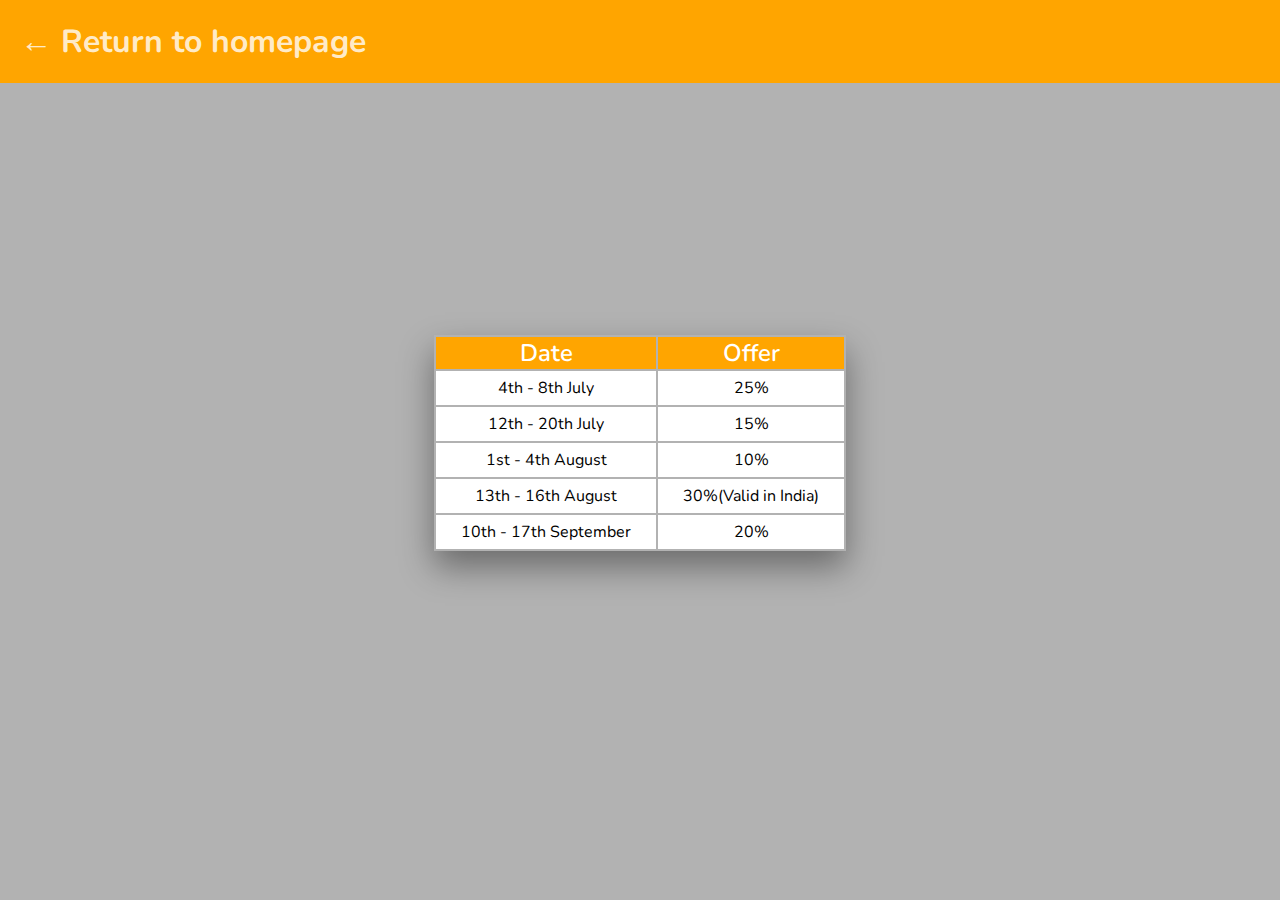
<file: list.html>
<!DOCTYPE html>
<html lang="en">
<head>
  <meta charset="UTF-8">
  <meta http-equiv="X-UA-Compatible" content="IE=edge">
  <meta name="viewport" content="width=device-width, initial-scale=1.0">
  <title>YourSalon | Offers</title>
  <style>
    @import url('https://fonts.googleapis.com/css2?family=Nunito:wght@200;300;400;600;700&display=swap');
    *{
      margin: 0;
      padding: 0;
      font-family: 'Nunito', sans-serif;
      text-decoration: none;
    }
    :root{
      --orange:#ffa500;
    }
    body{
      
      background:rgba(0,0,0,.3);
    }
    .return{
      background-color: #ffa500;
      font-weight: 700;
      font-size: 2rem;
      padding: 20px;
      color: rgba(255, 255, 255, 0.856);
    }
    .return a{
      color: rgba(255, 255, 255, 0.8);
    }
    .return a:hover{
      color: white;
    }
    #content{
      min-height: 80vh;
      width:100%;
      display: flex;
      align-items: center;
      justify-content: center;
    }
    #offer_sheet{
      text-align: center;
      box-shadow: 0 1rem 2rem rgba(0,0,0,.4);
    }
    #offer_sheet thead tr{
      font-weight: 600;
      font-size: 1.5em;
      color: #FFFFFF;
      background-color: var(--orange);
    }
    #offer_sheet tbody{
      background-color: white;
    }
    #offer_sheet tbody tr td{
      padding: 6px 25px;
    }
  </style>
</head>
<body>
  <div class="return"><a href="index.html">&larr; Return to homepage</a></div>
  <div id='content' align="center">
    <table id='offer_sheet'>
        <thead>
            <tr>
                <td>Date</td>
                <td>Offer</td>
            </tr>                
        </thead>
        <tbody>

        </tbody>
    </table>
  </div>
  <script>
    let xmlContent = '';
    let tableEvents = document.getElementById('offer_sheet');
    fetch('list.xml').then((response)=> {
        response.text().then((xml)=>{
            xmlContent = xml;

            let parser = new DOMParser();
            let xmlDOM = parser.parseFromString(xmlContent, 'application/xml');
            let events = xmlDOM.querySelectorAll('offer');

            events.forEach(eventXmlNode => {

                let row = document.createElement('tr');

                let td = document.createElement('td');
                td.innerText = eventXmlNode.children[0 ].innerHTML;
                row.appendChild(td);

                td = document.createElement('td');
                td.innerText = eventXmlNode.children[1].innerHTML;
                row.appendChild(td);

                tableEvents.children[1].appendChild(row);
                
            });
        });
    });
  </script>
</body>
</html>
</file>
